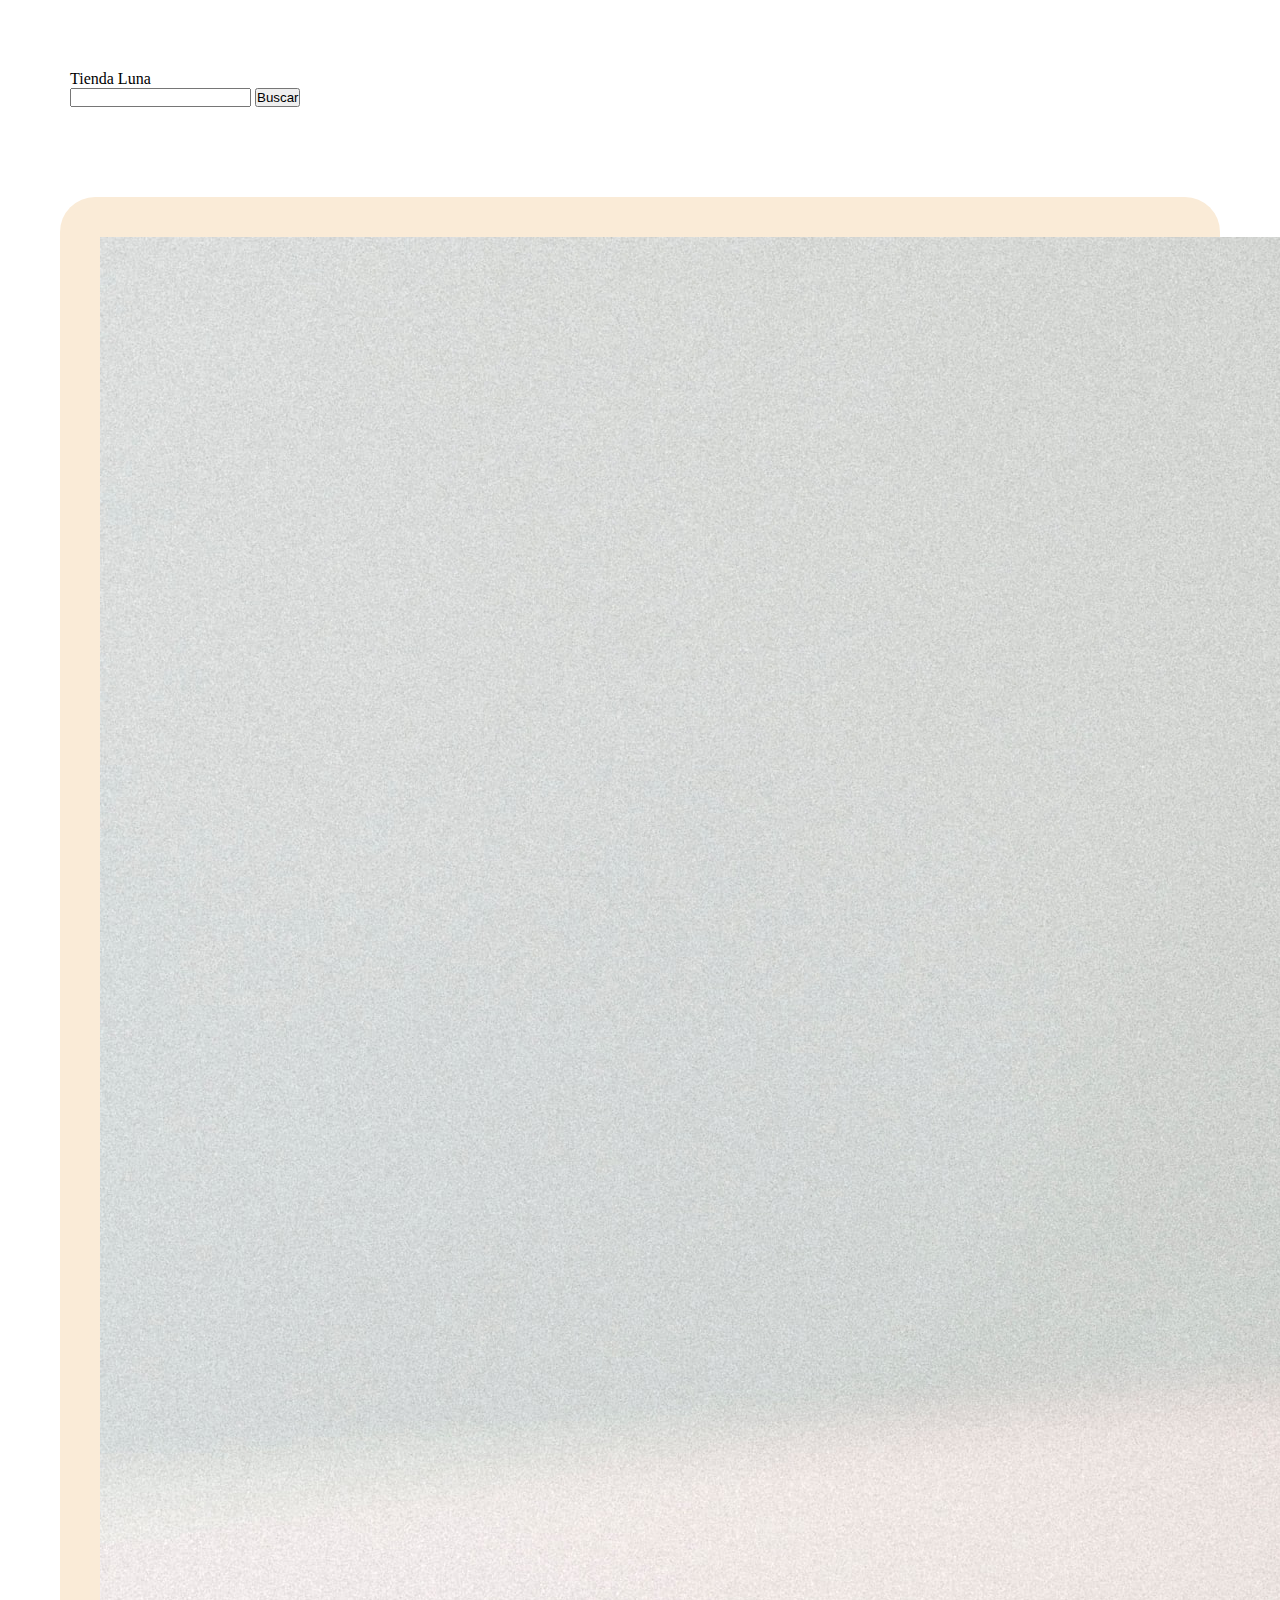
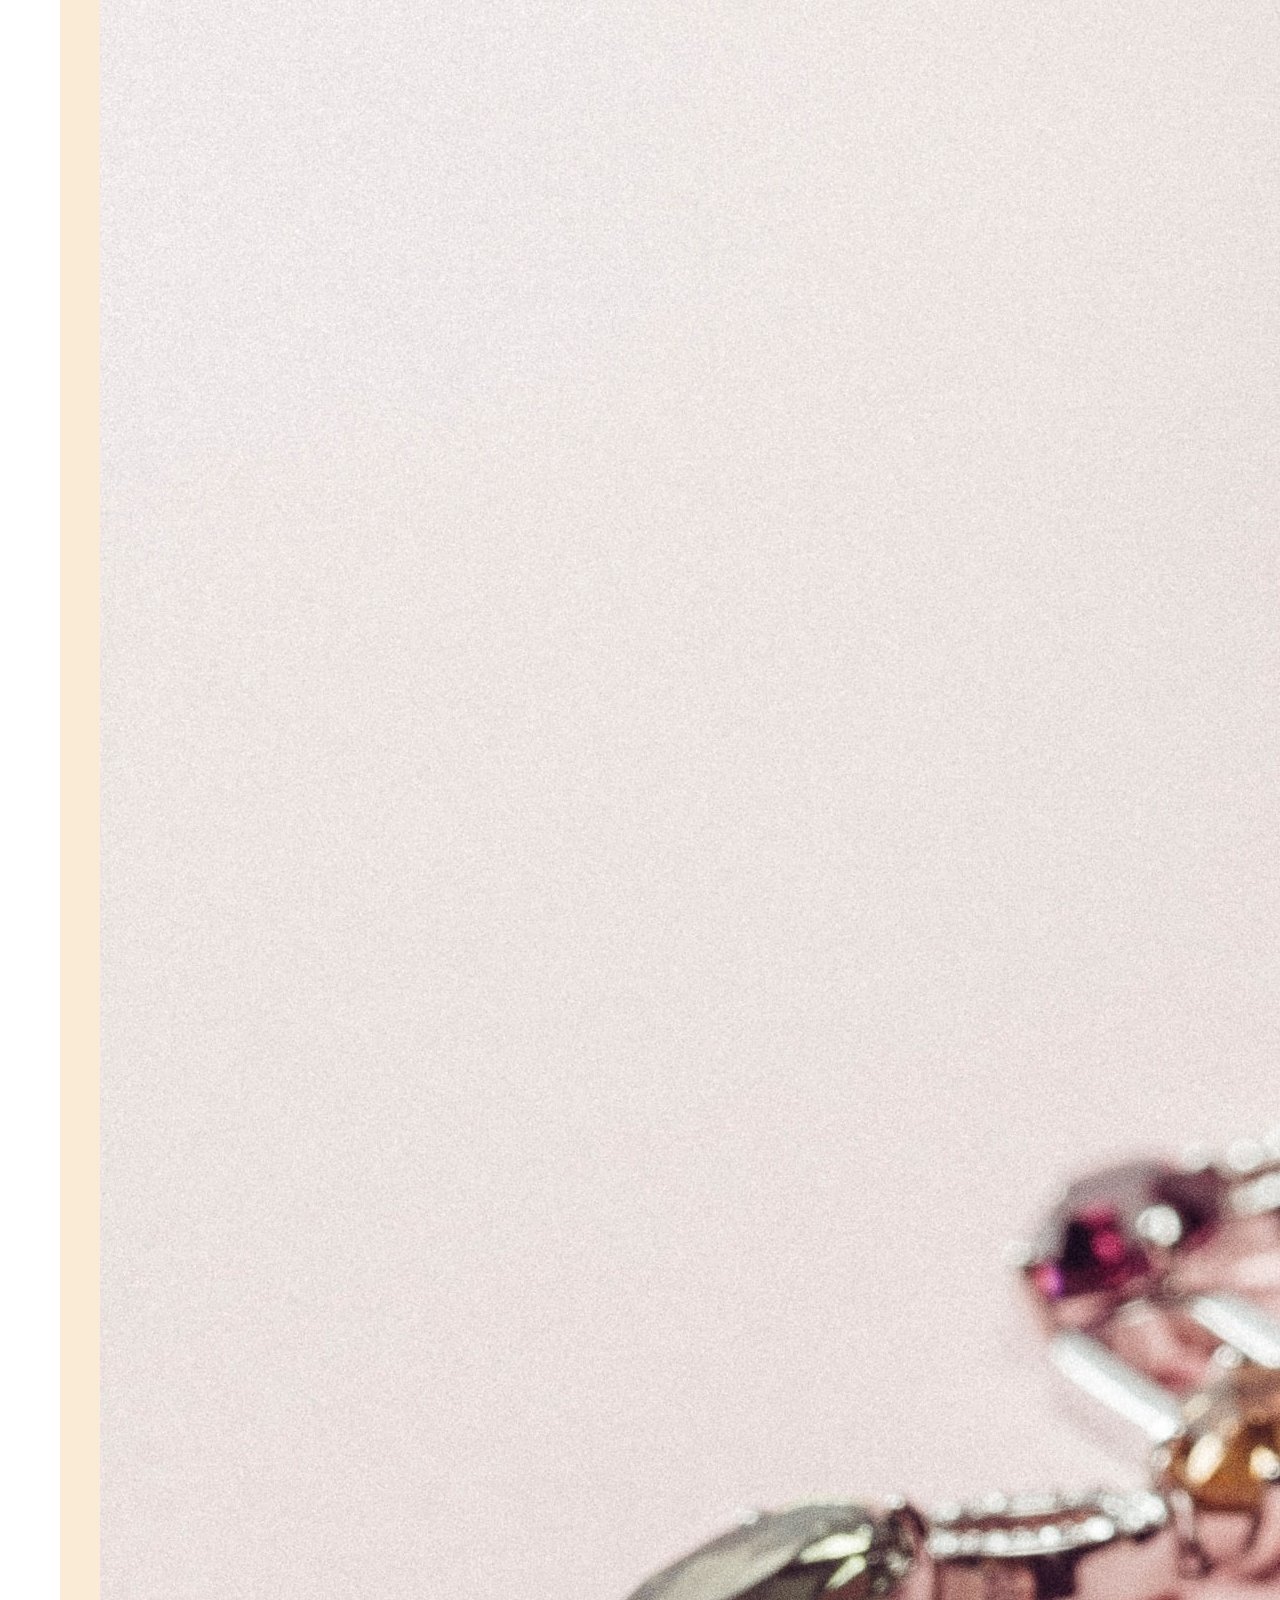
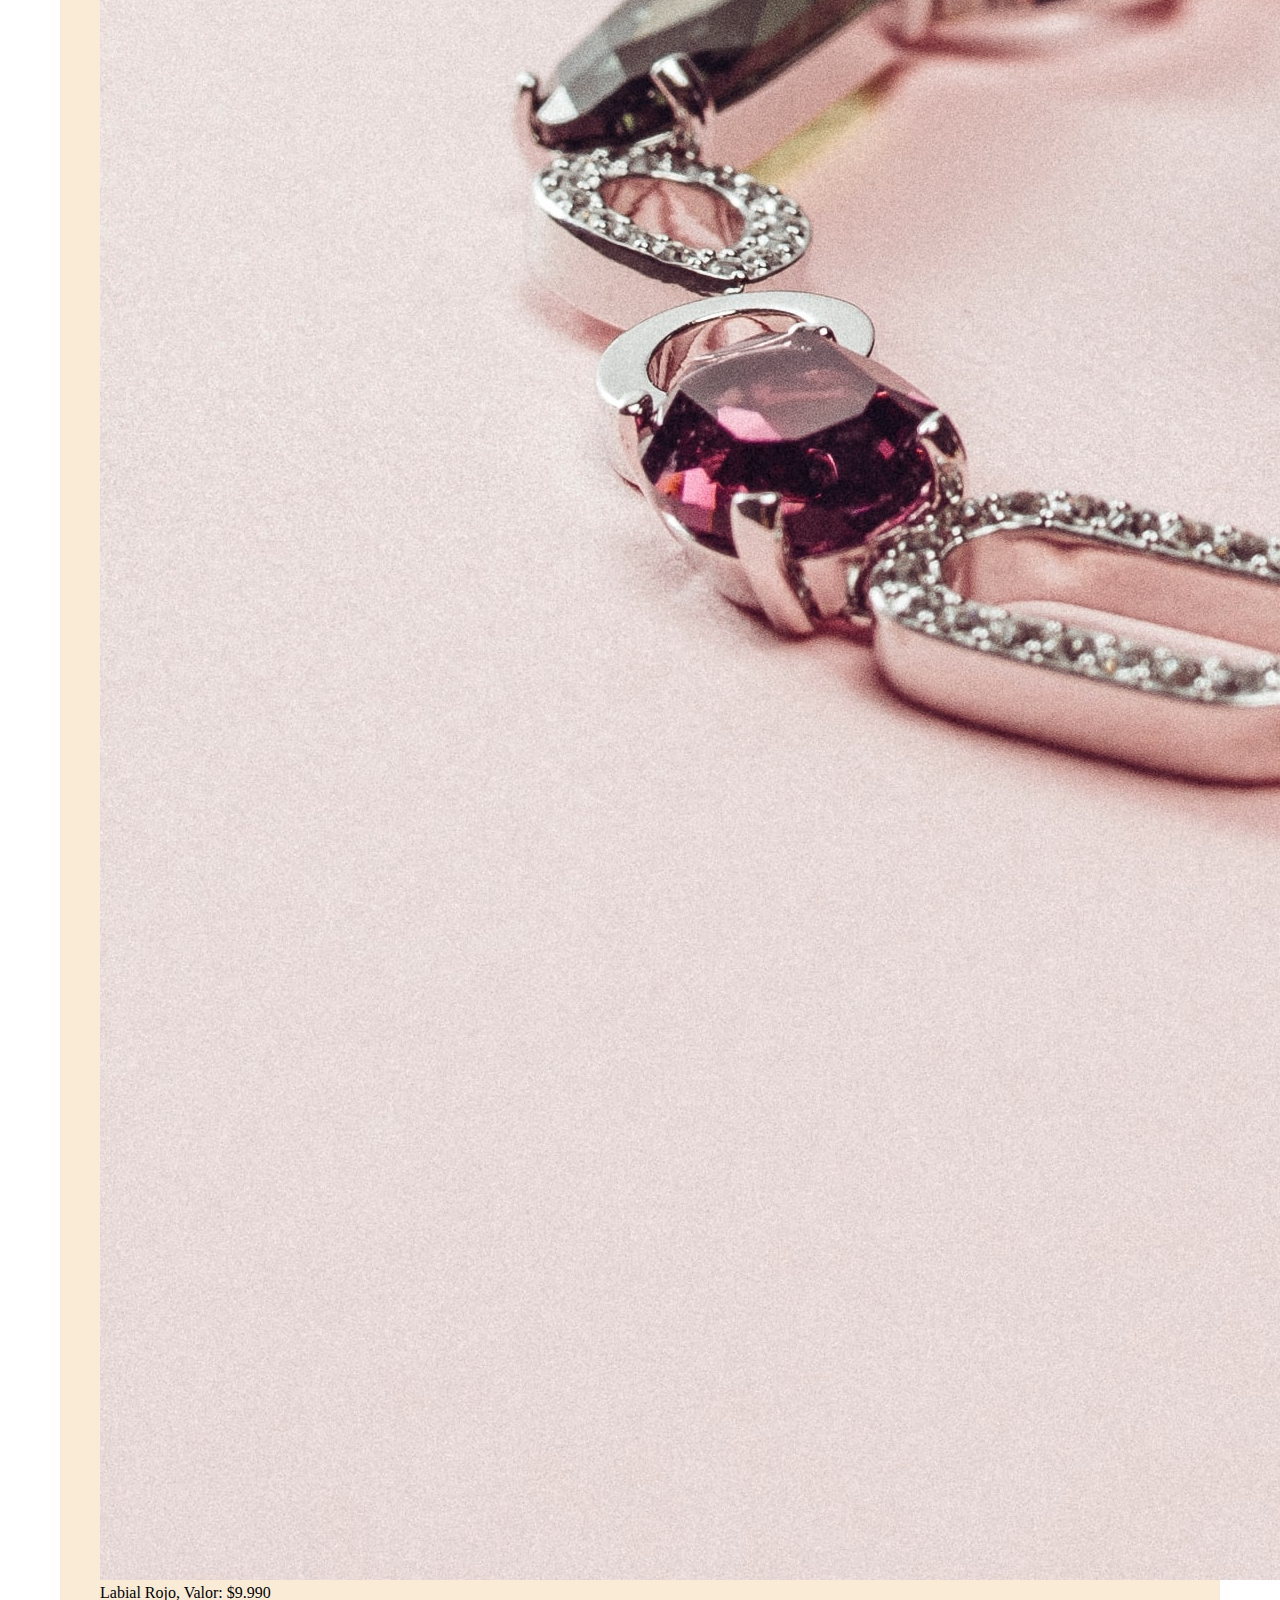
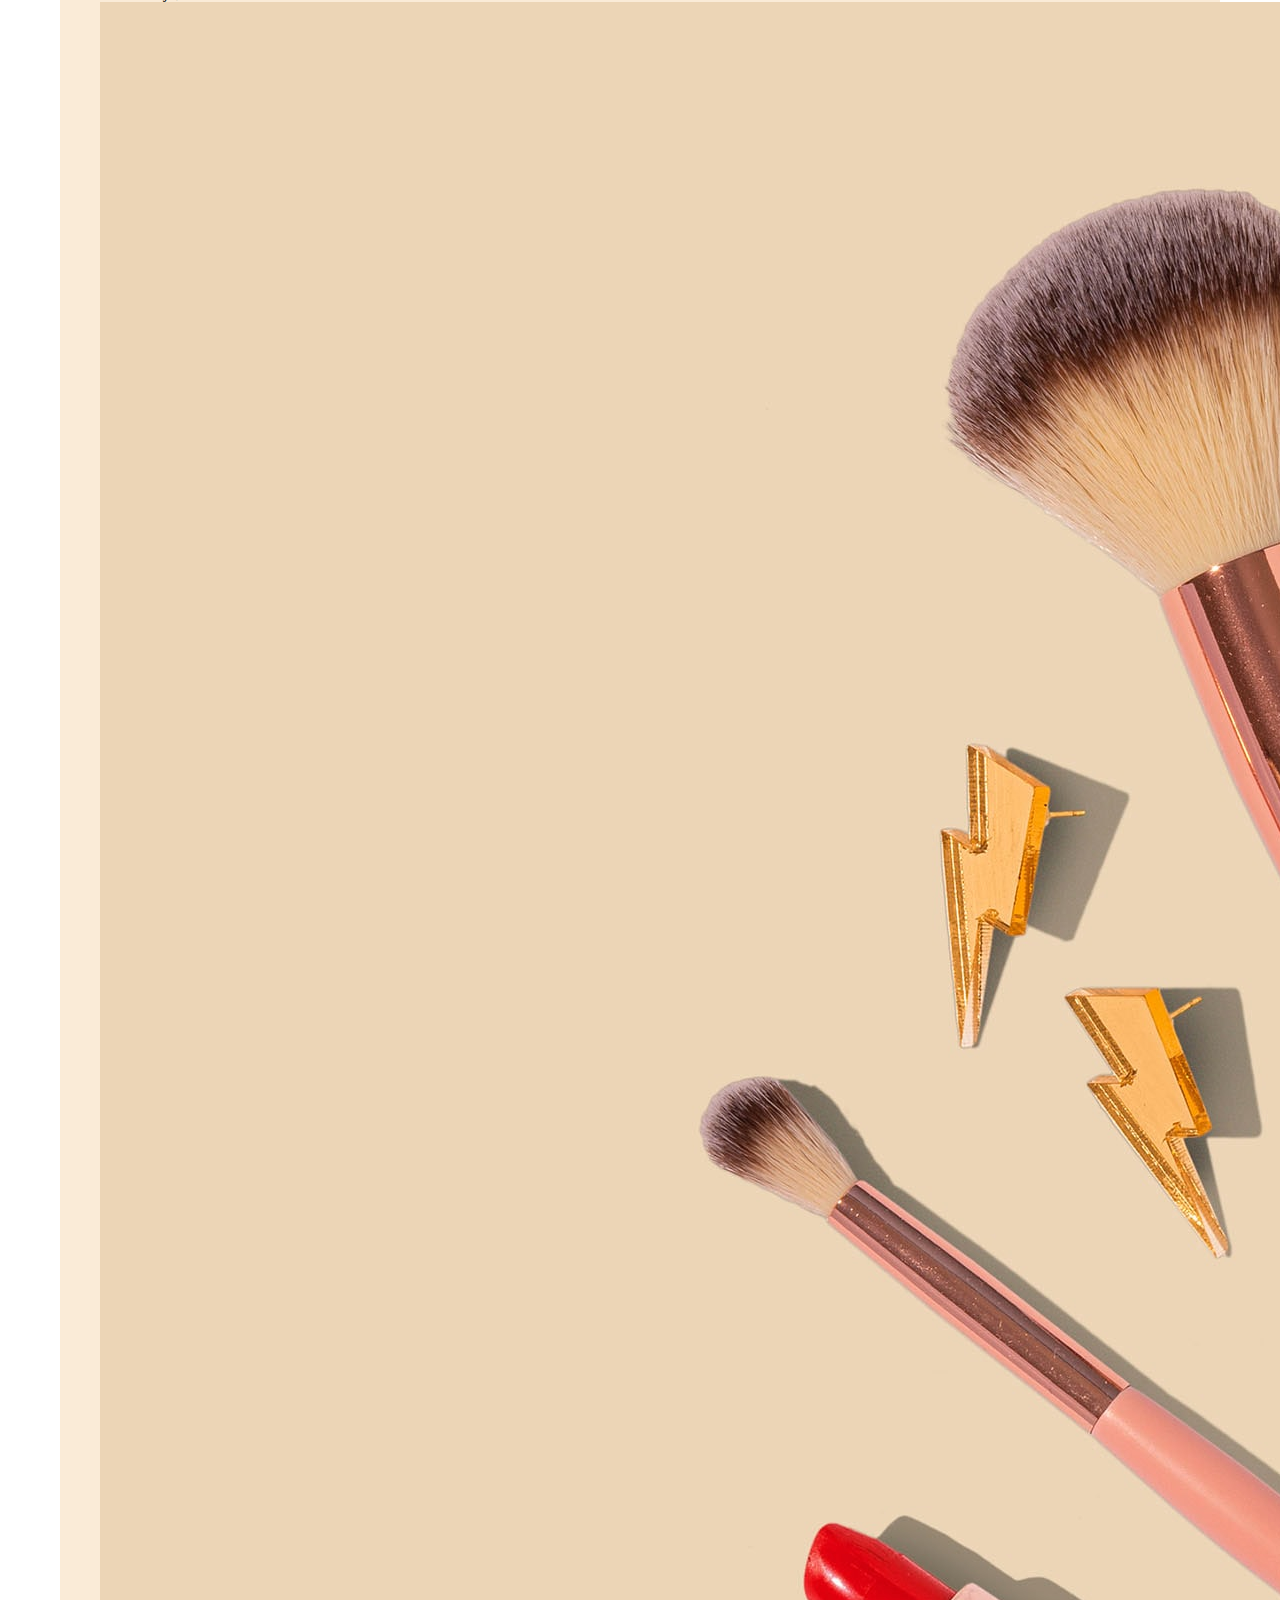
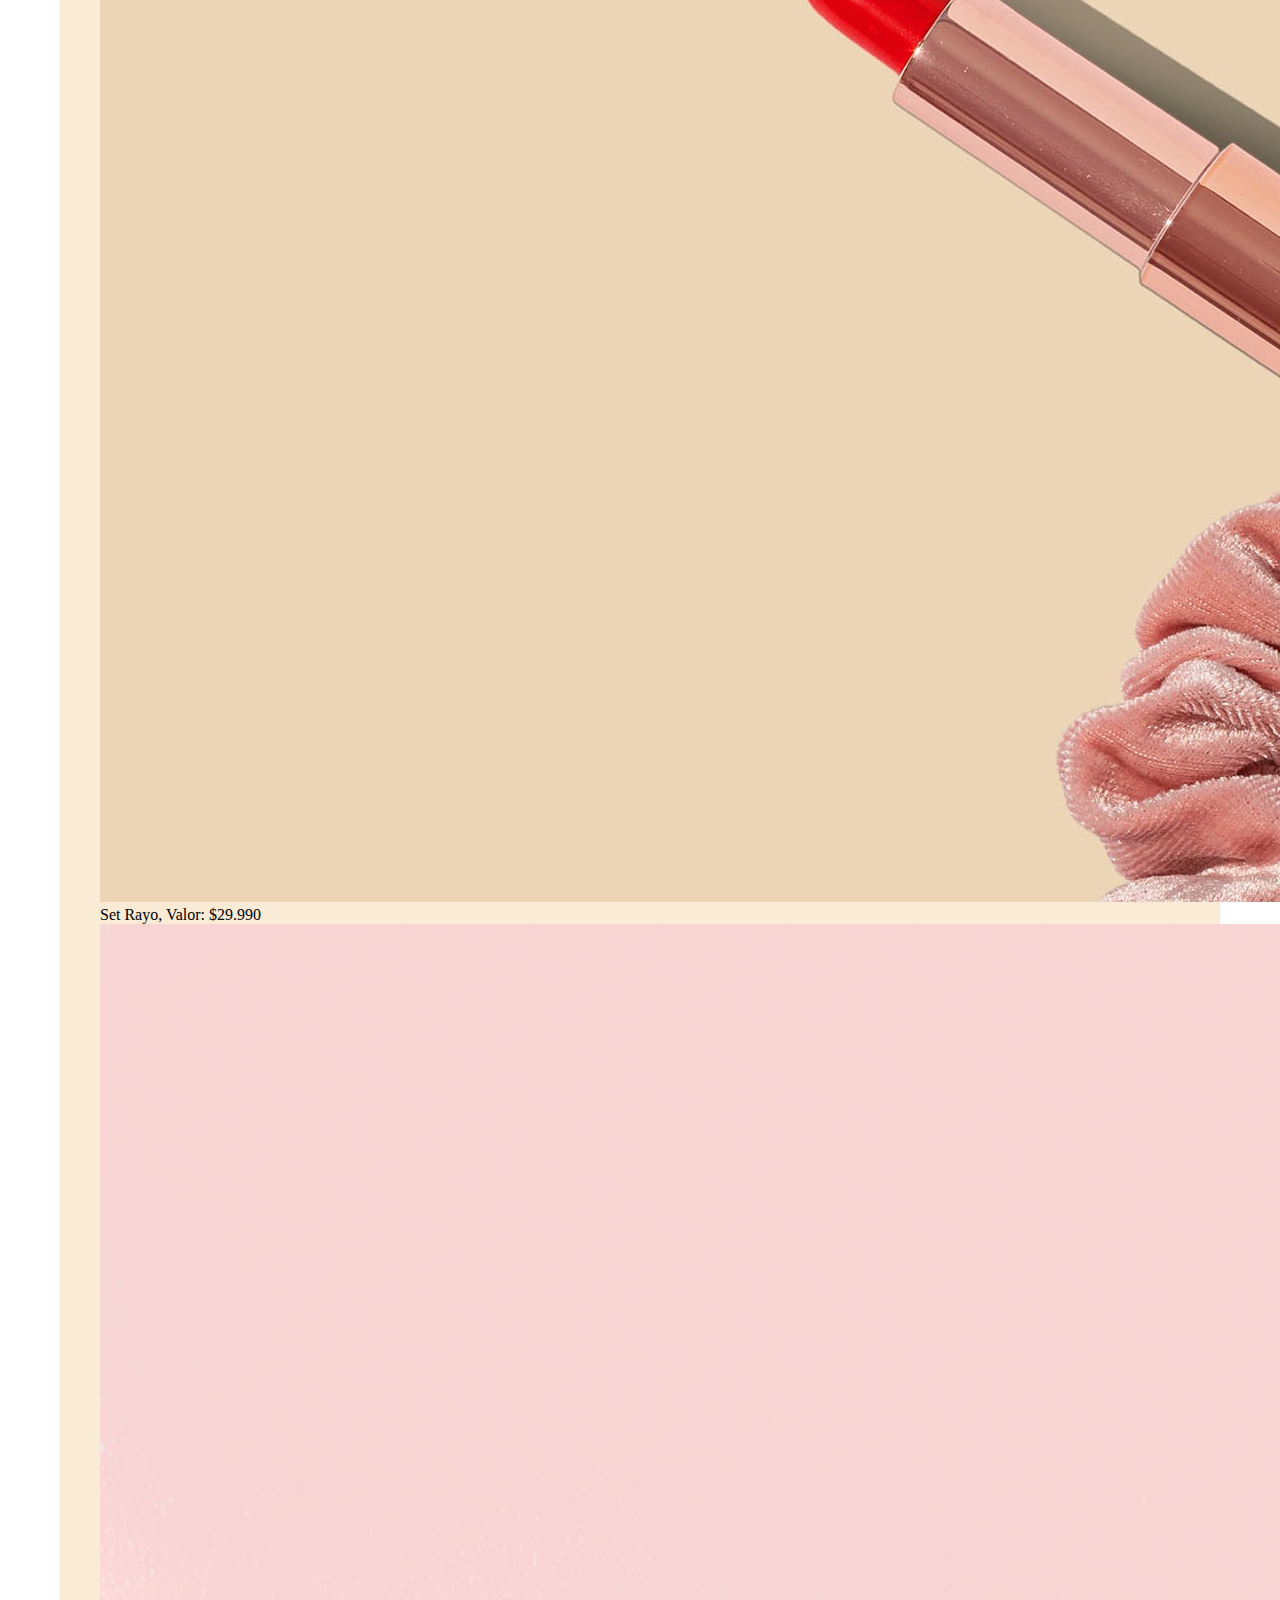
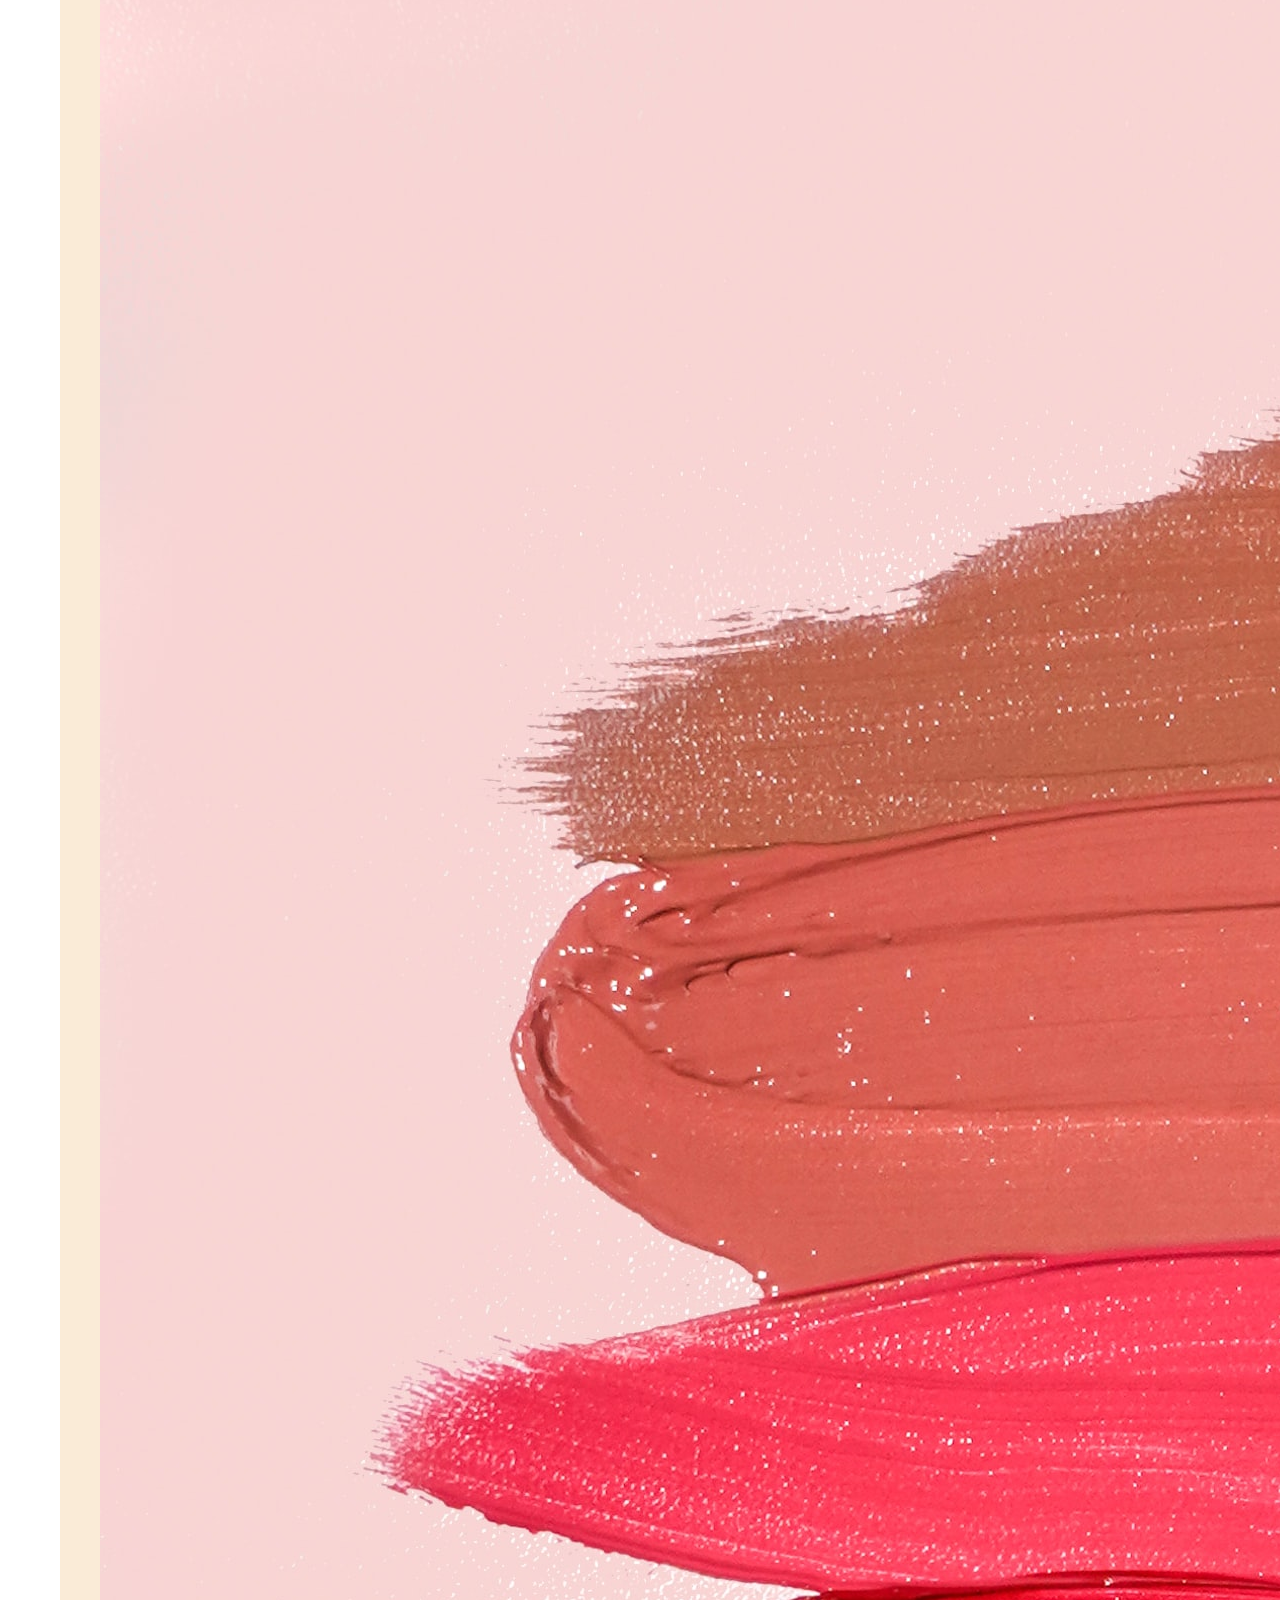
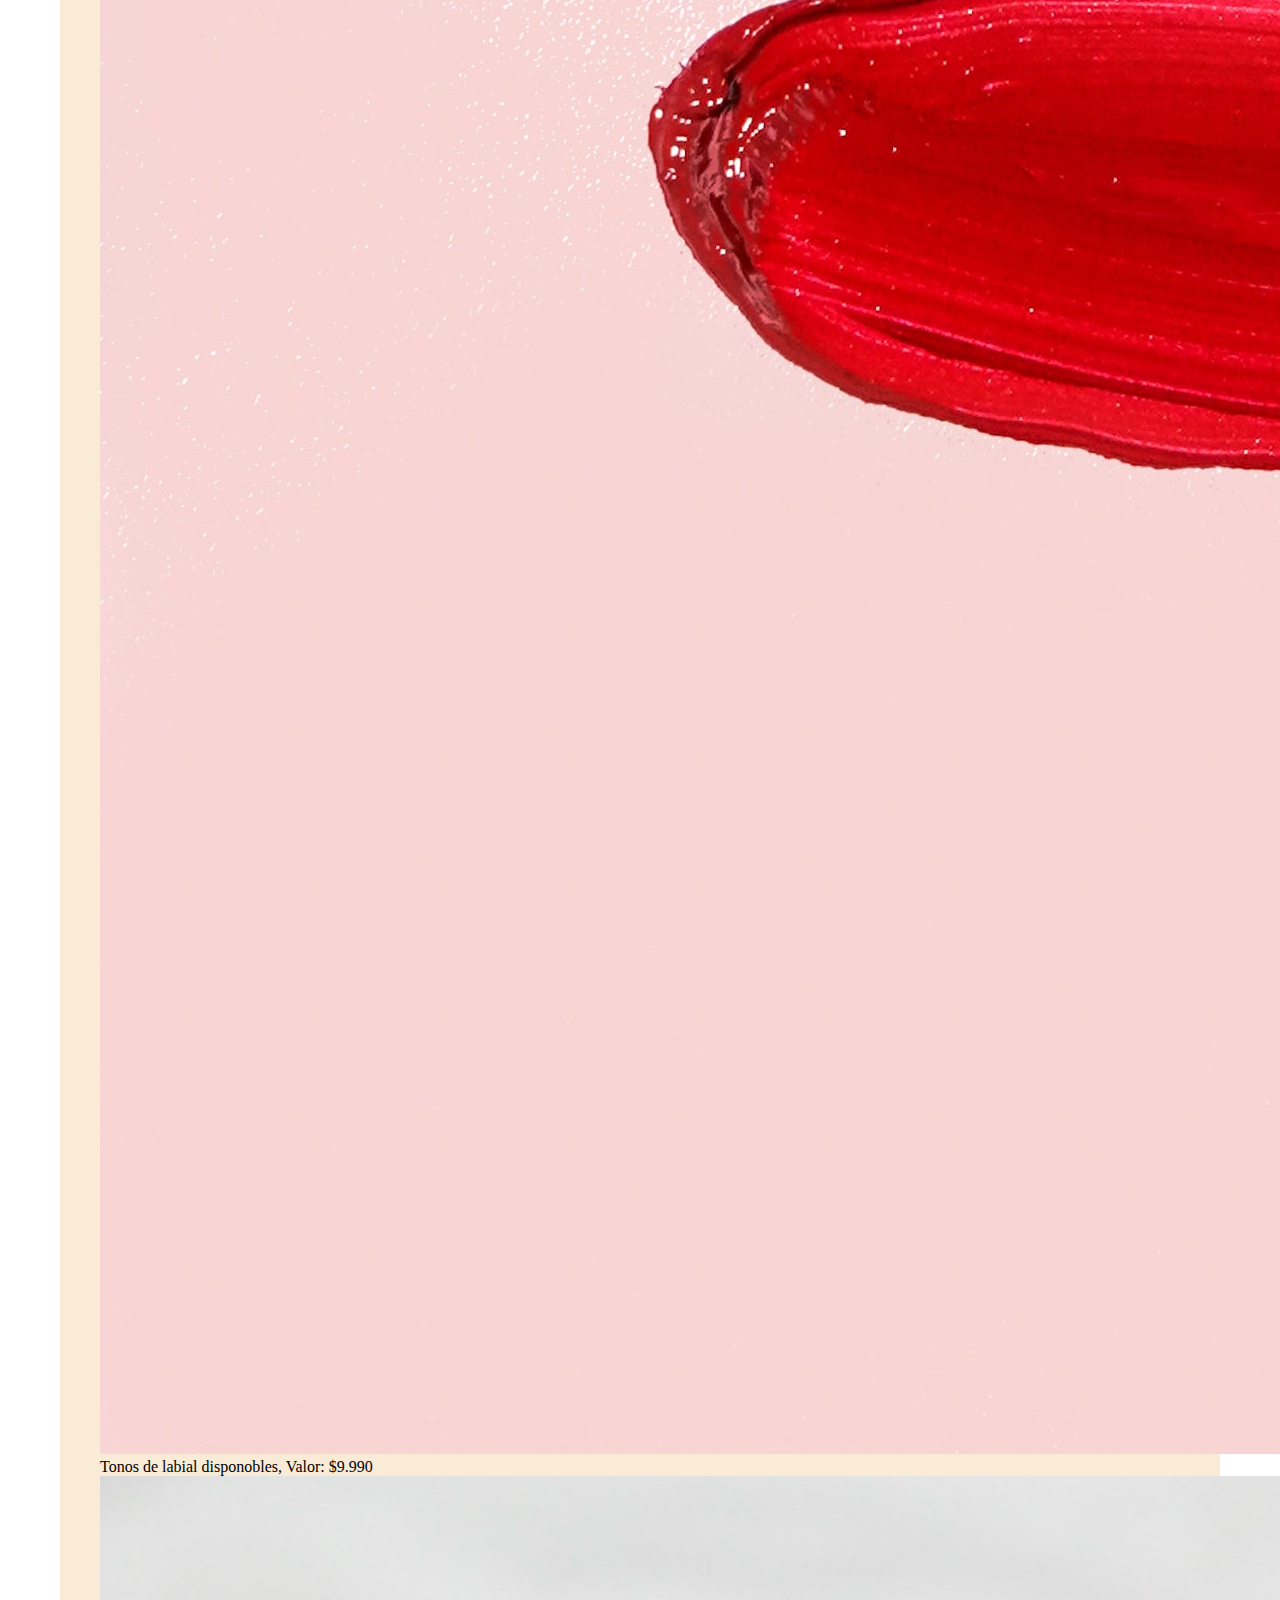
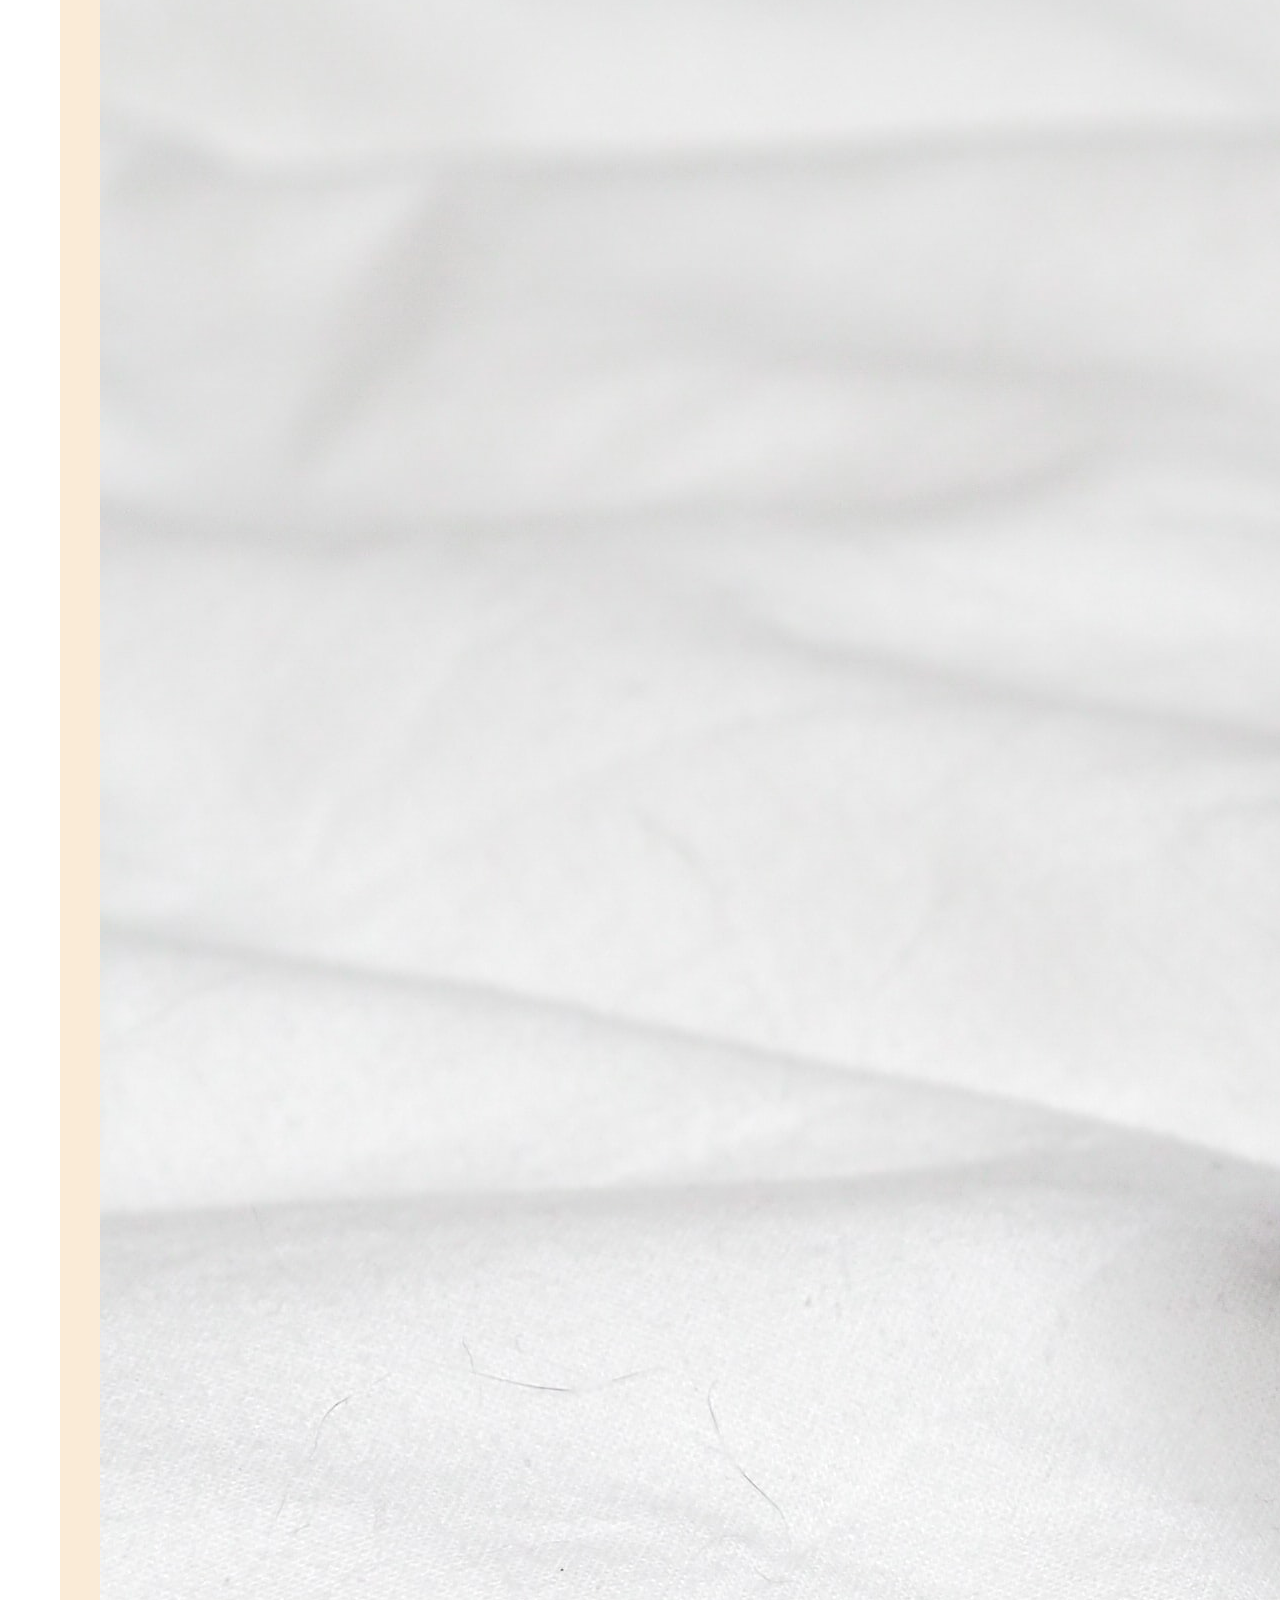
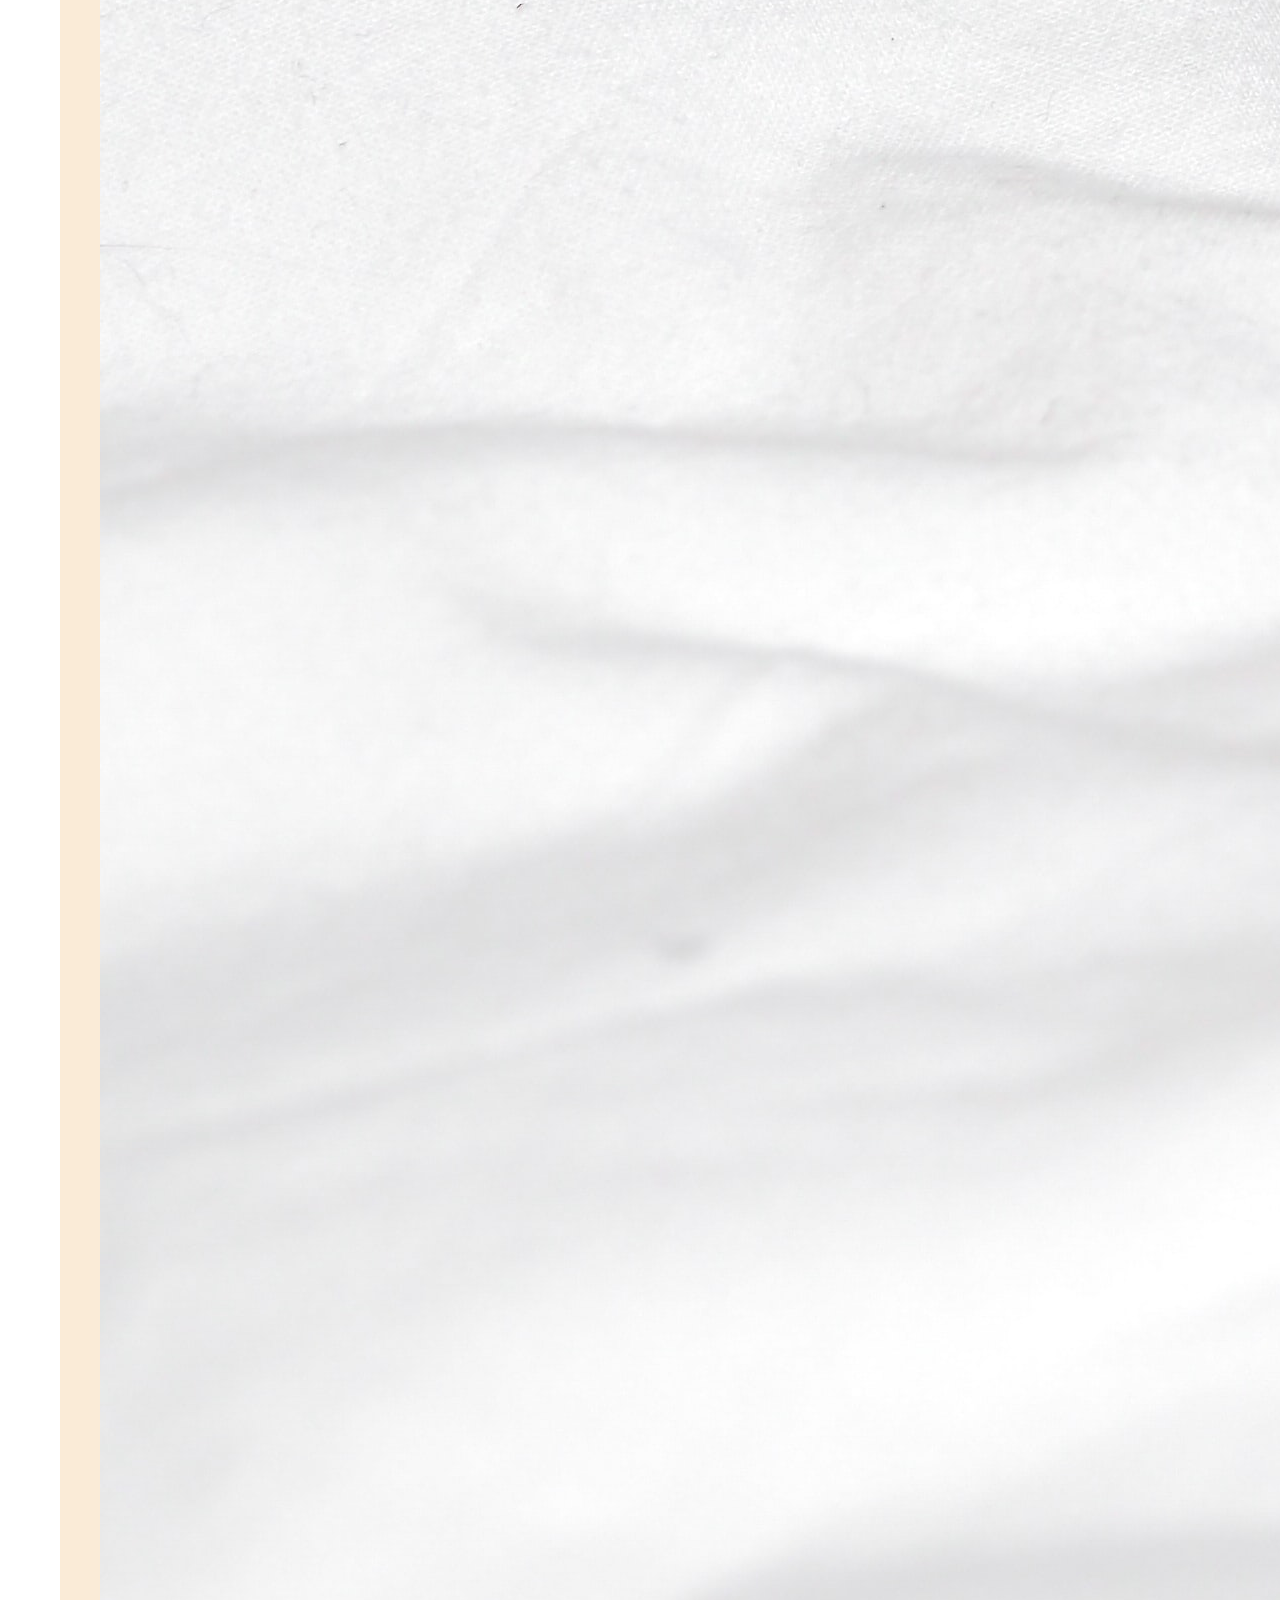
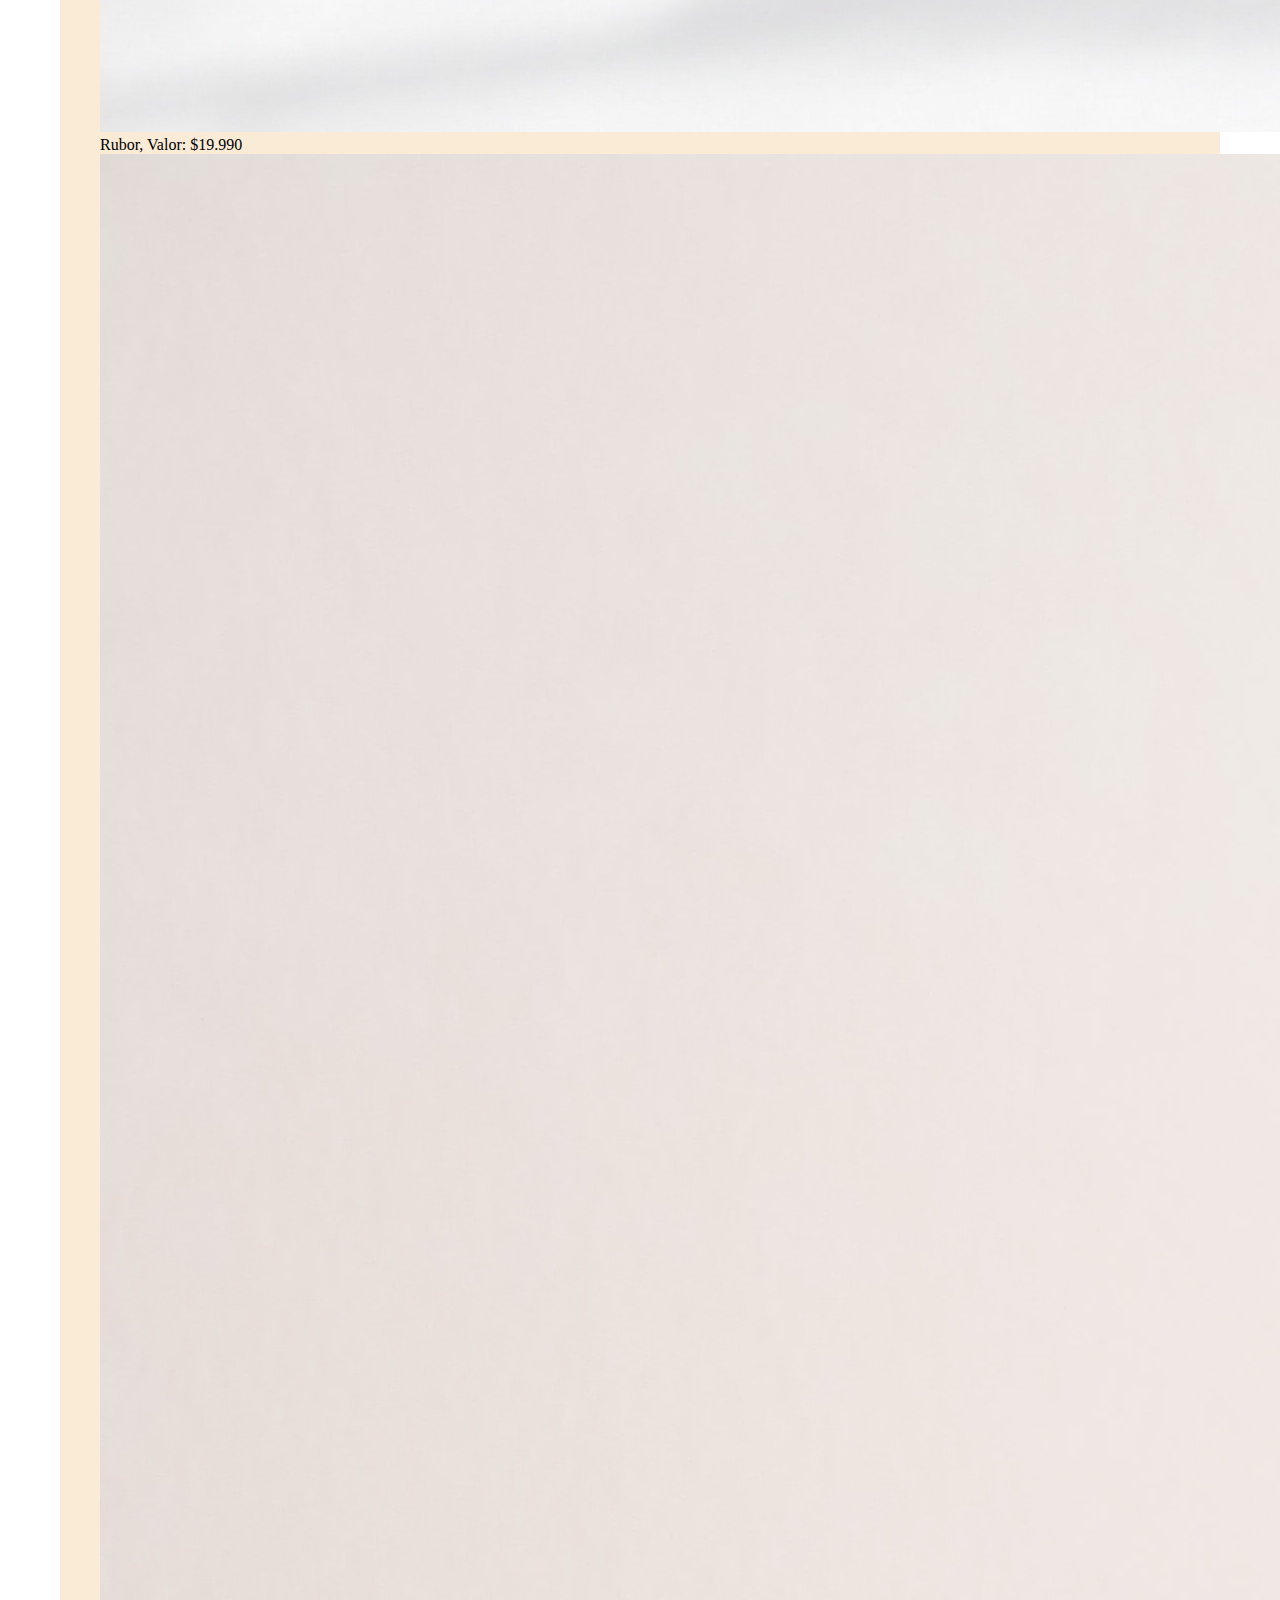
<file: proyectos/tiendaLuna/index.html>
<!DOCTYPE html>
<html lang="en">
<head>
    <meta charset="UTF-8">
    <meta http-equiv="X-UA-Compatible" content="IE=edge">
    <meta name="viewport" content="width=device-width, initial-scale=1.0">
    <link rel="shortcut icon" href="./assets/img/header.jpeg" type="image/x-icon">

    <link href="https://cdn.jsdelivr.net/npm/bootstrap@5.0.2/dist/css/bootstrap.min.css" rel="stylesheet" integrity="sha384-EVSTQN3/azprG1Anm3QDgpJLIm9Nao0Yz1ztcQTwFspd3yD65VohhpuuCOmLASjC" crossorigin="anonymous">
    <script src="https://cdn.jsdelivr.net/npm/bootstrap@5.0.2/dist/js/bootstrap.bundle.min.js" integrity="sha384-MrcW6ZMFYlzcLA8Nl+NtUVF0sA7MsXsP1UyJoMp4YLEuNSfAP+JcXn/tWtIaxVXM" crossorigin="anonymous"></script>

    <link rel="stylesheet" href="./assets/css/style.css">

    <title>Tienda Luna</title>
</head>
<body>
    <header>

        <nav class="navbar navbar-light bg-light">
            <div class="container-fluid">
              <a class="navbar-brand fs-2" >Tienda Luna</a>
              <form class="d-flex">
                <input class="form-control me-2" type="search" aria-label="Search">
                <button class="btn btn-outline-secundary" type="submit">Buscar</button>
              </form>
            </div>
        </nav>
       
    </header>

    <section>
      <div class="container-fluid">
        <div class="row">
            <div class="col-sm-12 col-md-4">
              <div class="card m-4" style="width: 18rem;">
                <img src="./assets/img/amanda-dalbjorn-t7WrWaewbtw-unsplash.jpg" class="card-img-top p-3" alt="image">
                <div class="card-body d-flex justify-content-center">
                  <p class="card-text bg-secundary">Labial Rojo, Valor: $9.990</p>
                </div>
              </div>
            </div>

            <div class=" col-sm-12 col-md-4">
              <div class="card m-4 " style="width: 18rem;">
                <img src="./assets/img/amy-shamblen-xwM61TPMlYk-unsplash.jpg" class="card-img-top p-3" alt="image">
                <div class="card-body d-flex justify-content-center">
                  <p class="card-text bg-secundary">Set Rayo, Valor: $29.990</p>
                </div>
              </div>
            </div>
            
            <div class=" col-sm-12 col-md-4">
              <div class="card m-4" style="width: 18rem;">
                <img src="./assets/img/ashley-piszek-crSkE1CKQL0-unsplash.jpg" class="card-img-top p-3" alt="image">
                <div class="card-body d-flex justify-content-center">
                  <p class="card-text bg-secundary">Tonos de labial disponobles, Valor: $9.990</p>
                </div>
              </div>
            </div>
      
            <div class="col-sm-12 col-md-4">
              <div class="card m-4" style="width: 18rem;">
                <img src="./assets/img/laura-chouette-U-Mg_PvO9RI-unsplash.jpg" class="card-img-top p-3" alt="image">
                <div class="card-body d-flex justify-content-center">
                  <p class="card-text bg-secundary">Rubor, Valor: $19.990</p>
                </div>
              </div>
            </div>

            <div class="col-sm-12 col-md-4">
              <div class="card m-4" style="width: 18rem;">
                <img src="./assets/img/laura-chouette-yxcCgzSB_iI-unsplash.jpg" class="card-img-top p-3" alt="image">
                <div class="card-body d-flex justify-content-center">
                  <p class="card-text bg-secundary">Paleta de Sombras, Valor: $21.990</p>
                </div>
              </div>
            </div>
      
            
           <div class="col-sm-12 col-md-4">
            <div class="card m-4" style="width: 18rem;">
              <img src="./assets/img/raphael-lovaski-DEuob2v77wI-unsplash.jpg" class="card-img-top p-3" alt="image">
              <div class="card-body d-flex justify-content-center">
                <p class="card-text bg-secundary">Sombras más brochas, Valor: $25.990</p>
              </div>
            </div>
           </div>
           

        </div>

      </div>
        
    </section>

    <footer>
        <p>
            Contactaté con nosotros a nuestro email <a href="#">www.tiendaluna.cl</a>
        </p>
    </footer>

    <script src="https://cdn.jsdelivr.net/npm/@popperjs/core@2.9.2/dist/umd/popper.min.js" integrity="sha384-IQsoLXl5PILFhosVNubq5LC7Qb9DXgDA9i+tQ8Zj3iwWAwPtgFTxbJ8NT4GN1R8p" crossorigin="anonymous"></script>
    <script src="https://cdn.jsdelivr.net/npm/bootstrap@5.0.2/dist/js/bootstrap.min.js" integrity="sha384-cVKIPhGWiC2Al4u+LWgxfKTRIcfu0JTxR+EQDz/bgldoEyl4H0zUF0QKbrJ0EcQF" crossorigin="anonymous"></script>
    
</body>
</html>
</file>
<file: proyectos/tiendaLuna/assets/css/style.css>
*{
    margin: 0%;
    padding: 0%;
}

header{
    
    margin: 40px;
    padding: 30px;
    border-radius: 15px;

}

.tamaño{
    width: 21rem;
    height: 18rem;
}


section{
    background-color: antiquewhite;
    margin: 60px;
    padding: 40px;
    border-radius: 35px;
}



footer{
    margin: 30px;
    padding: 20px;
    border: 20px;
    background-color: bisque;
    text-align: center;
    font-size: 30px;
    color: rgb(195, 149, 92);
}
</file>
